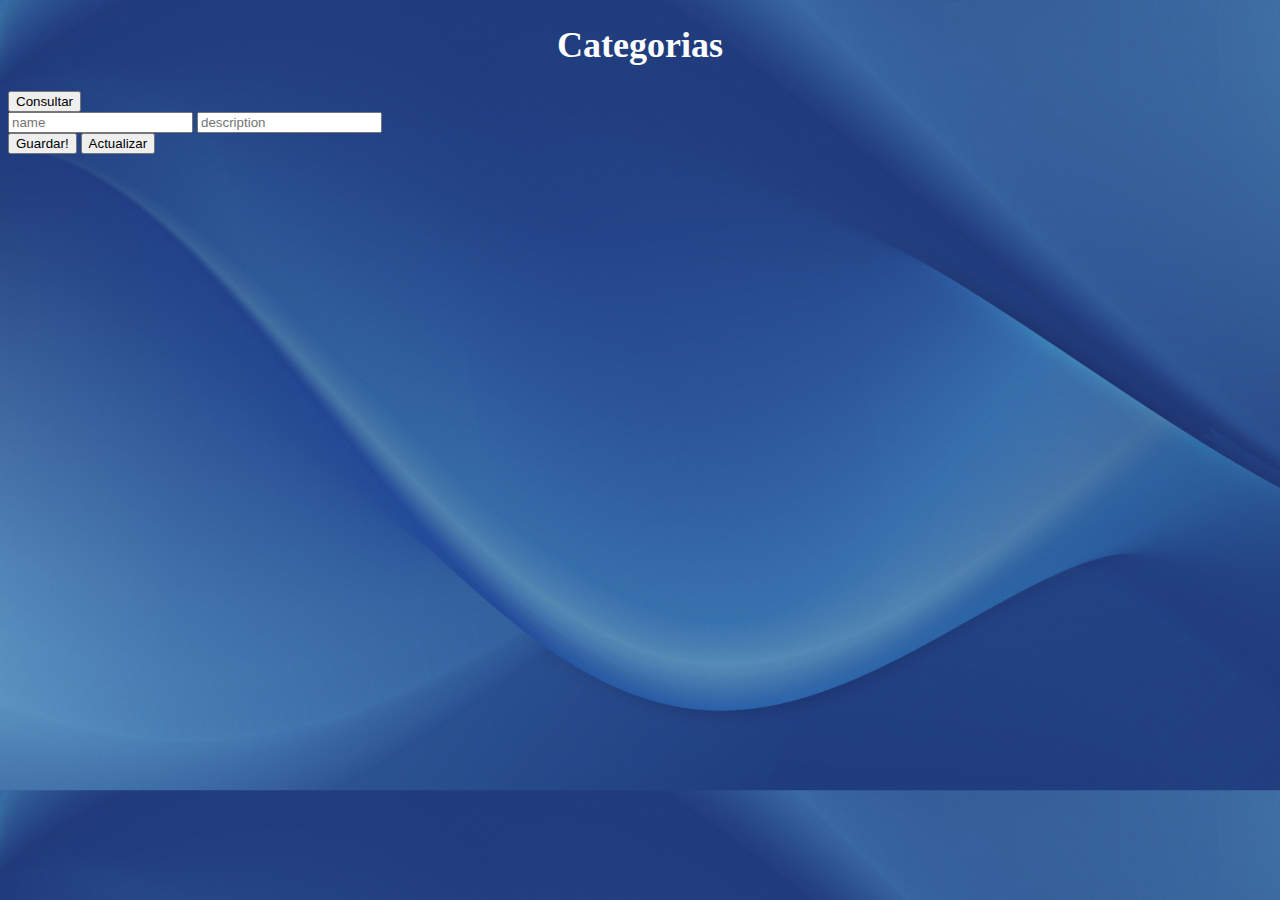
<file: src/main/resources/static/Category.html>
<!DOCTYPE html>
<html lang="en">
<head>
    <link rel="stylesheet" type="text/css" href="diseño2.css">
	<meta charset="utf-8">
    <meta http-equiv="Content-Type" content="application/json" >
	<meta name="viewport" content="width=device-width, initial-scale=1">
    <meta http-equiv="Access-Control-Allow-Origin" content="*">
    <title>Reserva</title>
</head>
<body>
    <script src="https://code.jquery.com/jquery-3.4.1.min.js"></script>
	<script type="text/javascript" src="js/misFuncionescate.js"></script>
	<center><font size=4 color=white>
    <h1>Categorias</h1></font></center>
    <font size=4 color=white>
	<div id="resultado"></div></font>
   <input type ="button" onclick="traerInformacion()" title="Consultar" value="Consultar">
   <div>
    <input id="idcate" type="hidden" >
       <input type="text" id="name" placeholder="name">
       <input type="text" id="description" placeholder="description">

   </div>
   <button onclick="guardarInformacion()">Guardar!</button>
   <button onclick="actualizarInformacion()">Actualizar</button>

</body>
</html>
</file>
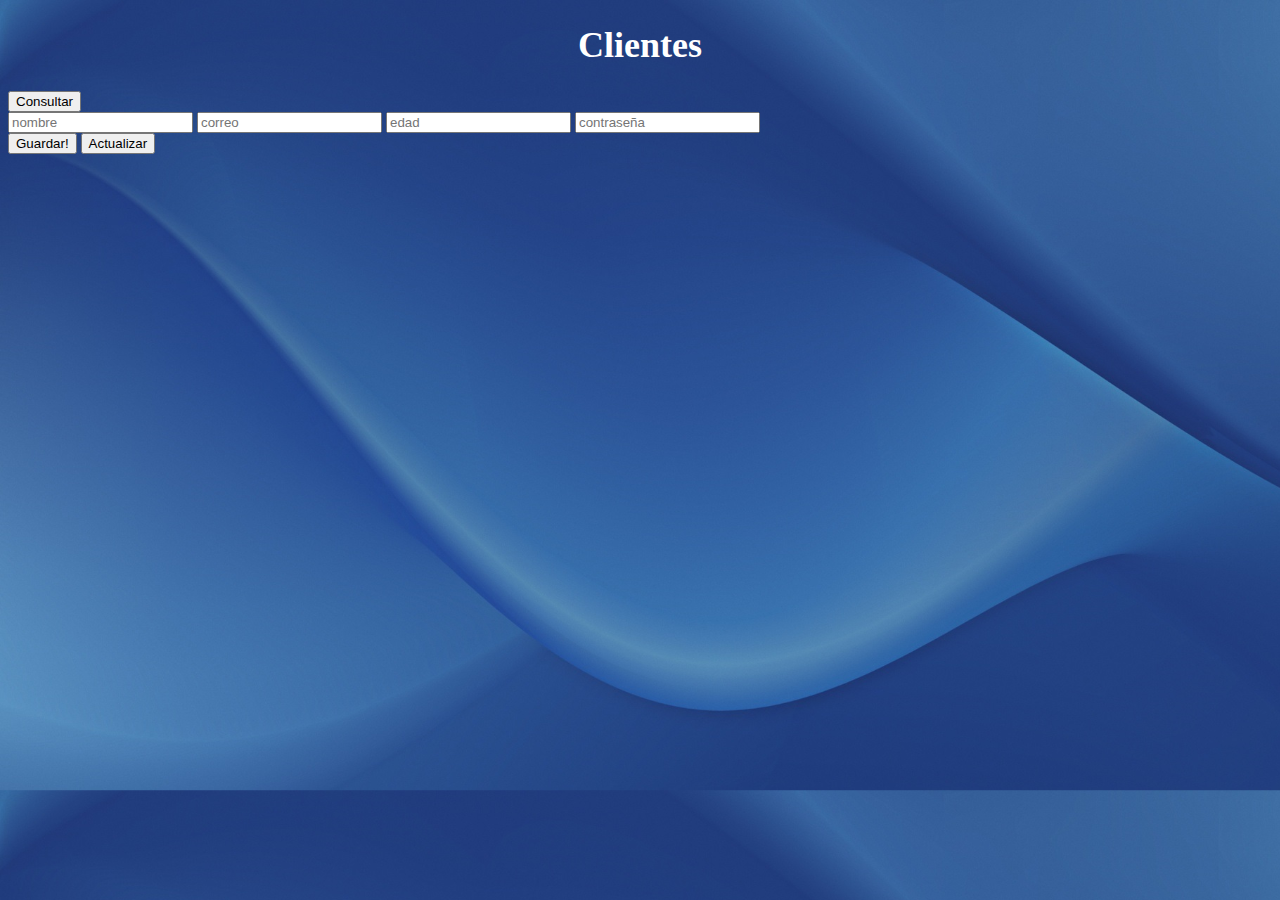
<file: src/main/resources/static/Client.html>
<!DOCTYPE html>
<html lang="en">
<head>
    <link rel="stylesheet" type="text/css" href="diseño2.css">
	<meta charset="utf-8">
    <meta http-equiv="Content-Type" content="application/json" >
	<meta name="viewport" content="width=device-width, initial-scale=1">
    <meta http-equiv="Access-Control-Allow-Origin" content="*">
    <title>Reserva</title>
</head>
<body>
    <script src="https://code.jquery.com/jquery-3.4.1.min.js"></script>
	<script type="text/javascript" src="js/misFuncionesclient.js"></script>
	<center><font size=4 color=white>
    <h1>Clientes</h1></font></center>
    <font size=4 color=white>
	<div id="resultado"></div></font>
   <input type ="button" onclick="traerInformacion()" title="Consultar" value="Consultar">
   <div>
    <input id="idclient" type="hidden" >
       <input type="text" id="name" placeholder="nombre">
       <input type="text" id="email" placeholder="correo">
       <input type="number" id="age" placeholder="edad">
       <input type="text" id="password" placeholder="contraseña">

<!--
       <input type="number" id="category" placeholder="category_id">
-->
   </div>
   <button onclick="guardarInformacion()">Guardar!</button>
   <button onclick="actualizarInformacion()">Actualizar</button>
</body>
</html>
</file>
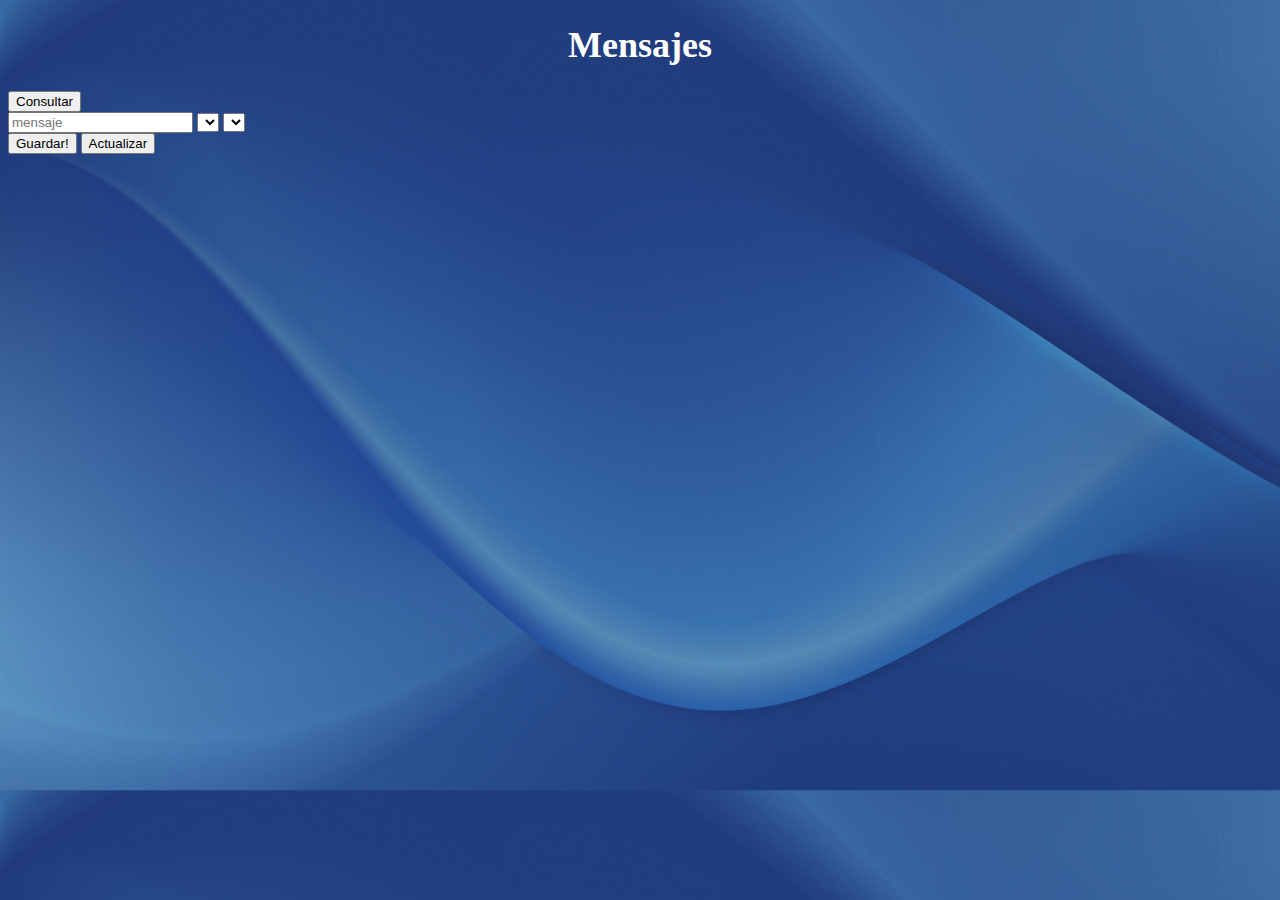
<file: src/main/resources/static/Message.html>
<!DOCTYPE html>
<html lang="en">
<head>
    <link rel="stylesheet" type="text/css" href="diseño2.css">
	<meta charset="utf-8">
    <meta http-equiv="Content-Type" content="application/json" >
	<meta name="viewport" content="width=device-width, initial-scale=1">
    <meta http-equiv="Access-Control-Allow-Origin" content="*">
    <title>Reserva</title>
</head>
<body onLoad="pintarSelectRoom(0),pintarSelectClient(0)">
    <script src="https://code.jquery.com/jquery-3.4.1.min.js"></script>
	<script type="text/javascript" src="js/misFuncionesmessa.js"></script>
	<center><font size=4 color=white>
    <h1>Mensajes</h1></font></center>
    <font size=4 color=white>
	<div id="resultado"></div></font>
   <input type ="button" onclick="traerInformacion()" title="Consultar" value="Consultar">
   <div>
    <input id="idmessage" type="hidden" >
       <input type="text" id="messageText" placeholder="mensaje">
		<select id="room"  required></select>
        <select id="client"  required></select>
<!--
       <input type="number" id="category" placeholder="category_id">
-->
   </div>
   <button onclick="guardarInformacion()">Guardar!</button>
   <button onclick="actualizarInformacion()">Actualizar</button>
</body>
</html>
</file>
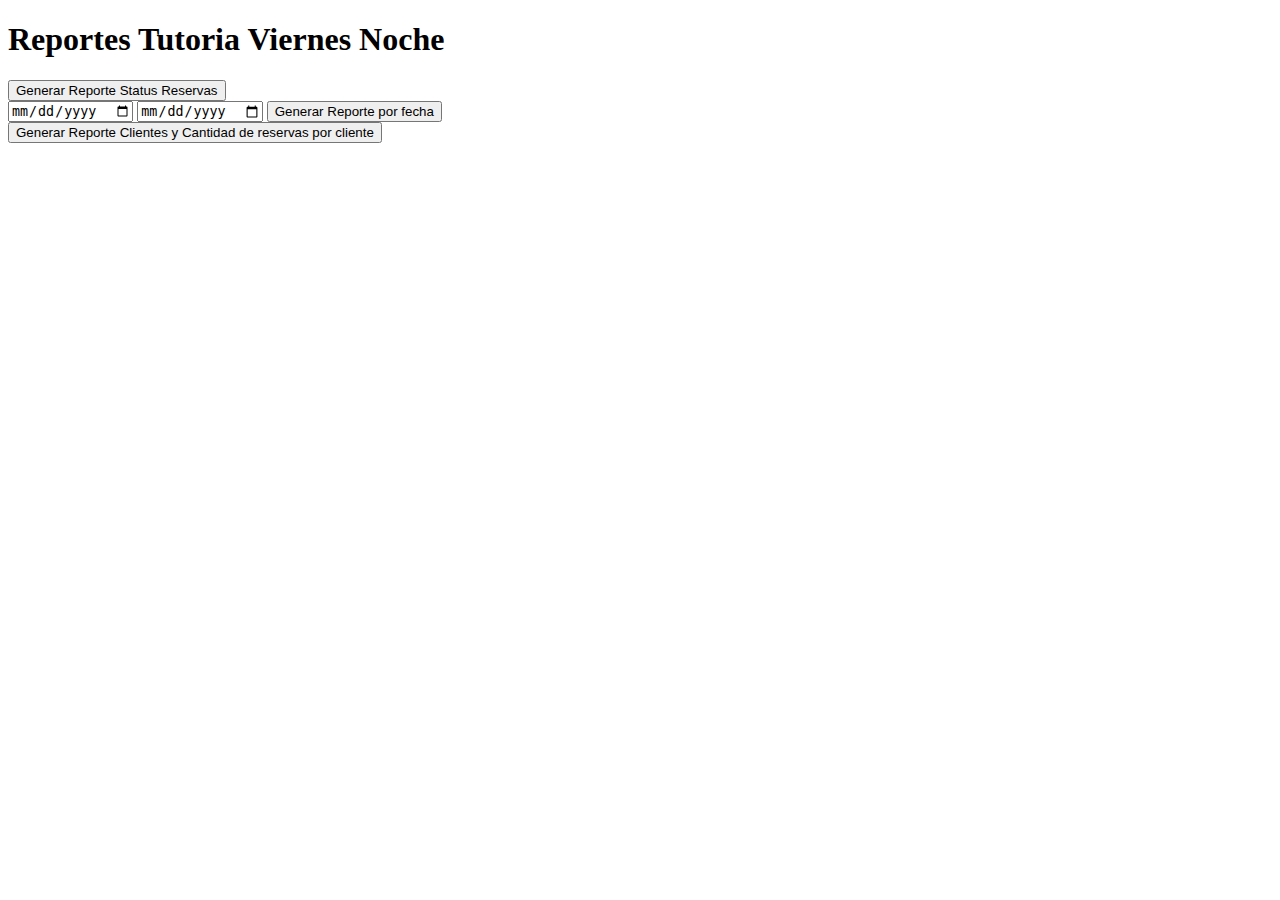
<file: src/main/resources/static/Reports.html>
<!DOCTYPE html>
<html >
<head>
  
    <script src="https://ajax.googleapis.com/ajax/libs/jquery/3.6.0/jquery.min.js"></script>
    <script type="text/javascript" src="js/reports.js"></script>  
    <title>Reportes </title>
</head>


<h1> Reportes Tutoria Viernes Noche</h1>

<button onclick="traerReporteStatus()"> Generar Reporte Status Reservas </button>
<div id="resultadoStatus"></div>



<input type="date" id="RstarDate" placeholder="descripcion">
<input type="date" id="RdevolutionDate" placeholder="descripcion">
<button onclick="traerReporteDate()"> Generar Reporte por fecha </button>
<div id="resultadoDate"></div>

<button onclick="traerReporteClientes()"> Generar Reporte Clientes y Cantidad de reservas por cliente </button>
<div id="resultadoClientes"></div>
</body>

</html>
</file>
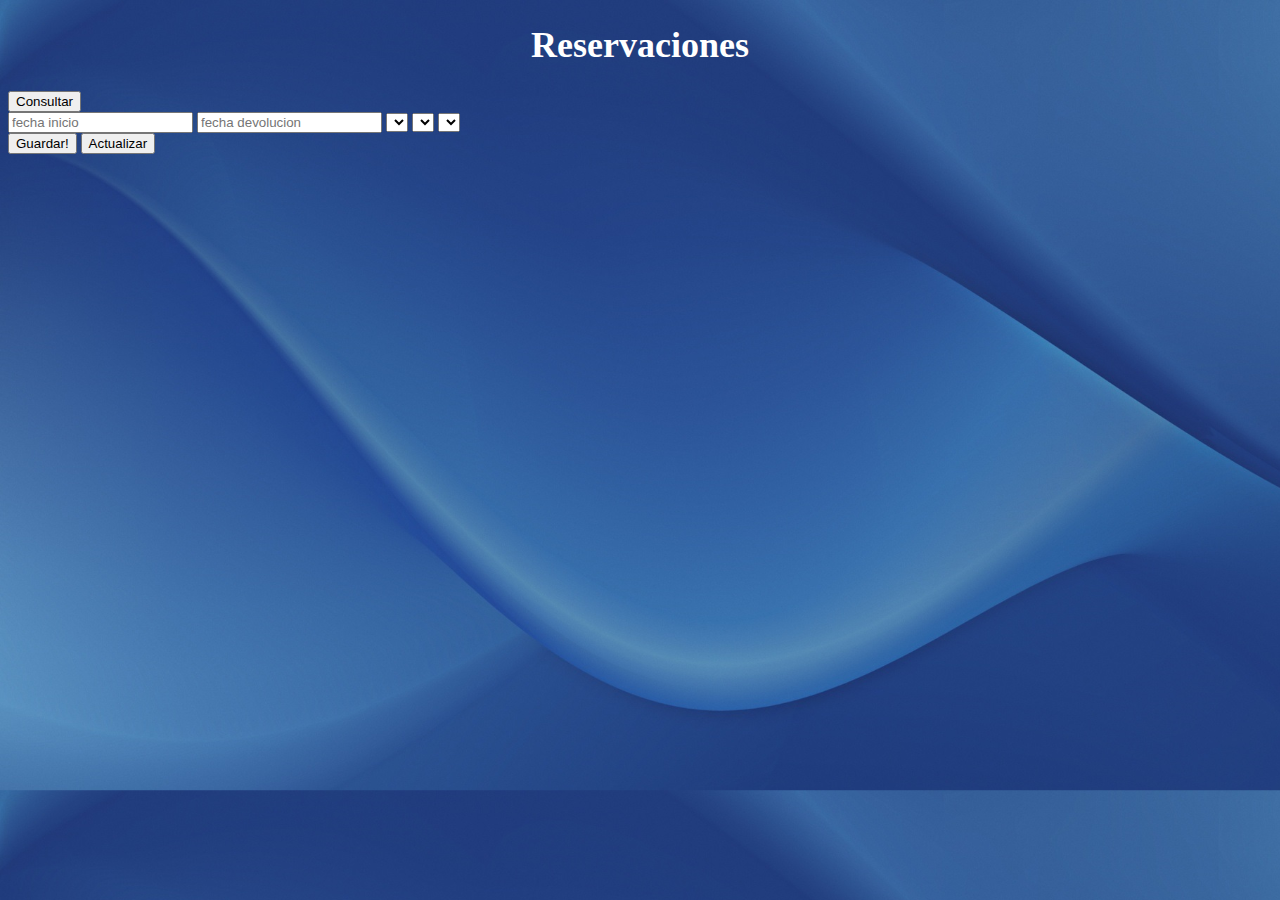
<file: src/main/resources/static/Reservation.html>
<!DOCTYPE html>
<html lang="en">
<head>
    <link rel="stylesheet" type="text/css" href="diseño2.css">
	<meta charset="utf-8">
    <meta http-equiv="Content-Type" content="application/json" >
	<meta name="viewport" content="width=device-width, initial-scale=1">
    <meta http-equiv="Access-Control-Allow-Origin" content="*">
    <title>Reserva</title>
</head>
<body onLoad="pintarSelectRoom(0),pintarSelectClient(0),pintarSelectStatus('created')">
    <script src="https://code.jquery.com/jquery-3.4.1.min.js"></script>
	<script type="text/javascript" src="js/misFuncionesreser.js"></script>
	<center><font size=4 color=white>
    <h1>Reservaciones</h1></font></center>
    <font size=4 color=white>
	<div id="resultado"></div></font>
   <input type ="button" onclick="traerInformacion()" title="Consultar" value="Consultar">
   <div>
    <input id="idreservation" type="hidden" >
       <input type="text" id="startDate" placeholder="fecha inicio">
       <input type="text" id="devolutionDate" placeholder="fecha devolucion">
     
       <select id="status"  required></select>
       <select id="client"  required></select>
       <select id="room"  required></select>
        
<!--
       <input type="number" id="category" placeholder="category_id">
-->
   </div>
   <button onclick="guardarInformacion()">Guardar!</button>
   <button onclick="actualizarInformacion()">Actualizar</button>
</body>
</html>
</file>
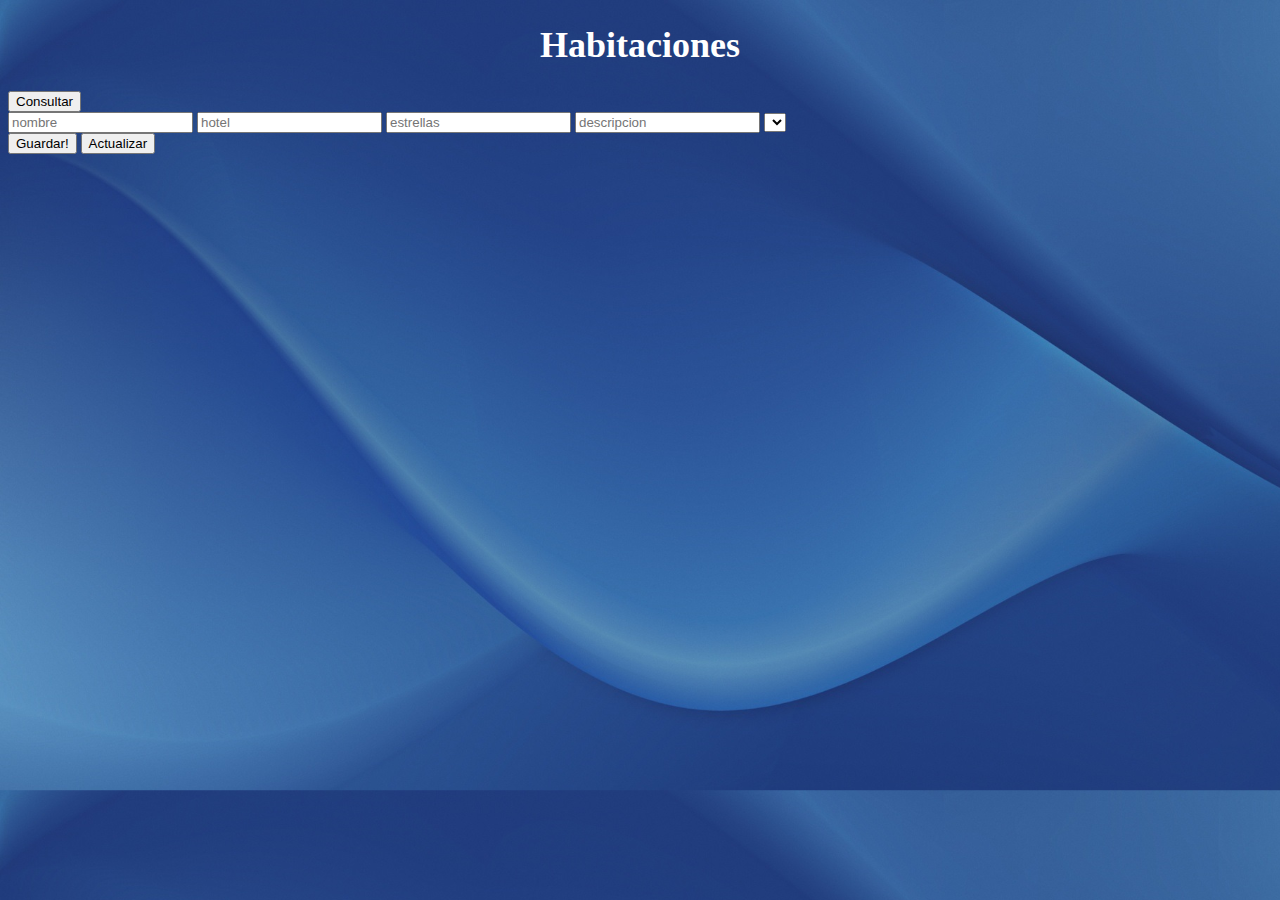
<file: src/main/resources/static/Room.html>
<!DOCTYPE html>
<html lang="en">
<head>
    <link rel="stylesheet" type="text/css" href="diseño2.css">
	<meta charset="utf-8">
    <meta http-equiv="Content-Type" content="application/json" >
	<meta name="viewport" content="width=device-width, initial-scale=1">
    <meta http-equiv="Access-Control-Allow-Origin" content="*">
    <title>Reserva</title>
</head>
<body onLoad="pintarSelectCategory(0)">
    <script src="https://code.jquery.com/jquery-3.4.1.min.js"></script>
	<script type="text/javascript" src="js/misFuncioneshotel.js"></script>
    <center><font size=4 color=white>
    <h1>Habitaciones</h1></font></center>
    <font size=4 color=white>
	<div id="resultado"></div></font>
   <input type ="button" onclick="traerInformacion()" title="Consultar" value="Consultar">
   <div>
    <input id="idhotel" type="hidden" >
       <input type="text" id="name" placeholder="nombre">
       <input type="text" id="hotel" placeholder="hotel">
       <input type="number" id="stars" placeholder="estrellas">
       <input type="text" id="description" placeholder="descripcion">
		<select id="category" required>
		  
		</select>
<!--
       <input type="number" id="category" placeholder="category_id">
-->
   </div>
   <button onclick="guardarInformacion()">Guardar!</button>
   <button onclick="actualizarInformacion()">Actualizar</button>
</body>
</html>
</file>
<file: src/main/resources/static/diseño2.css>
body{
   
    background-image: url("blue.jpg");
    background-size: 90rem;
    }
</file>
